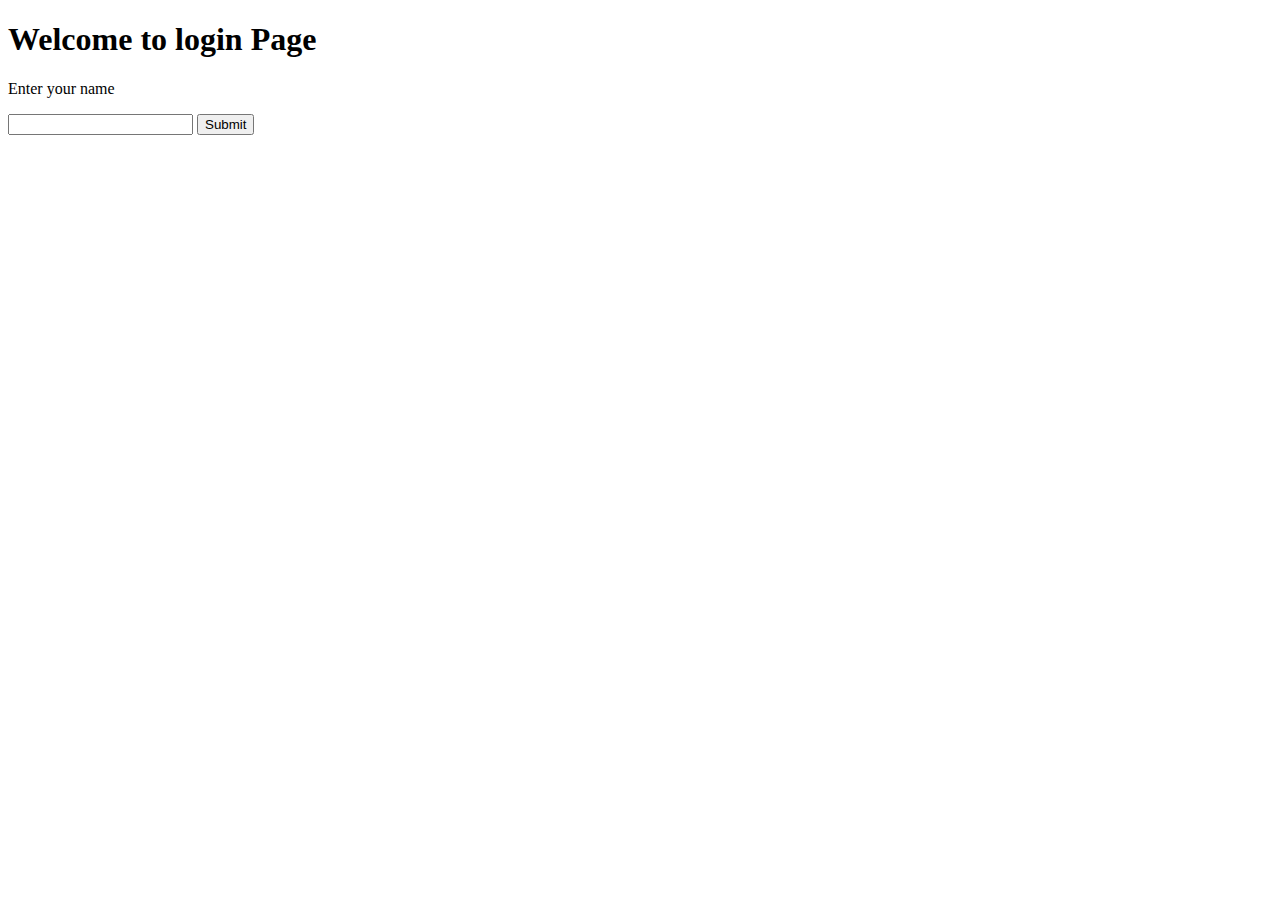
<file: lecture 4/templates/login.html>
<!DOCTYPE html>
<html>
    <head>
        <title>Login Page</title>
    </head>
    <body>
        <h1>Welcome to login Page</h1>
        <p>Enter your name</p>

        <form action= "#" method="post">
            <input type="text" name = "usr_name"/>
            <input type="submit" value="Submit"/>
        </form>
    </body>
</html>
</file>
